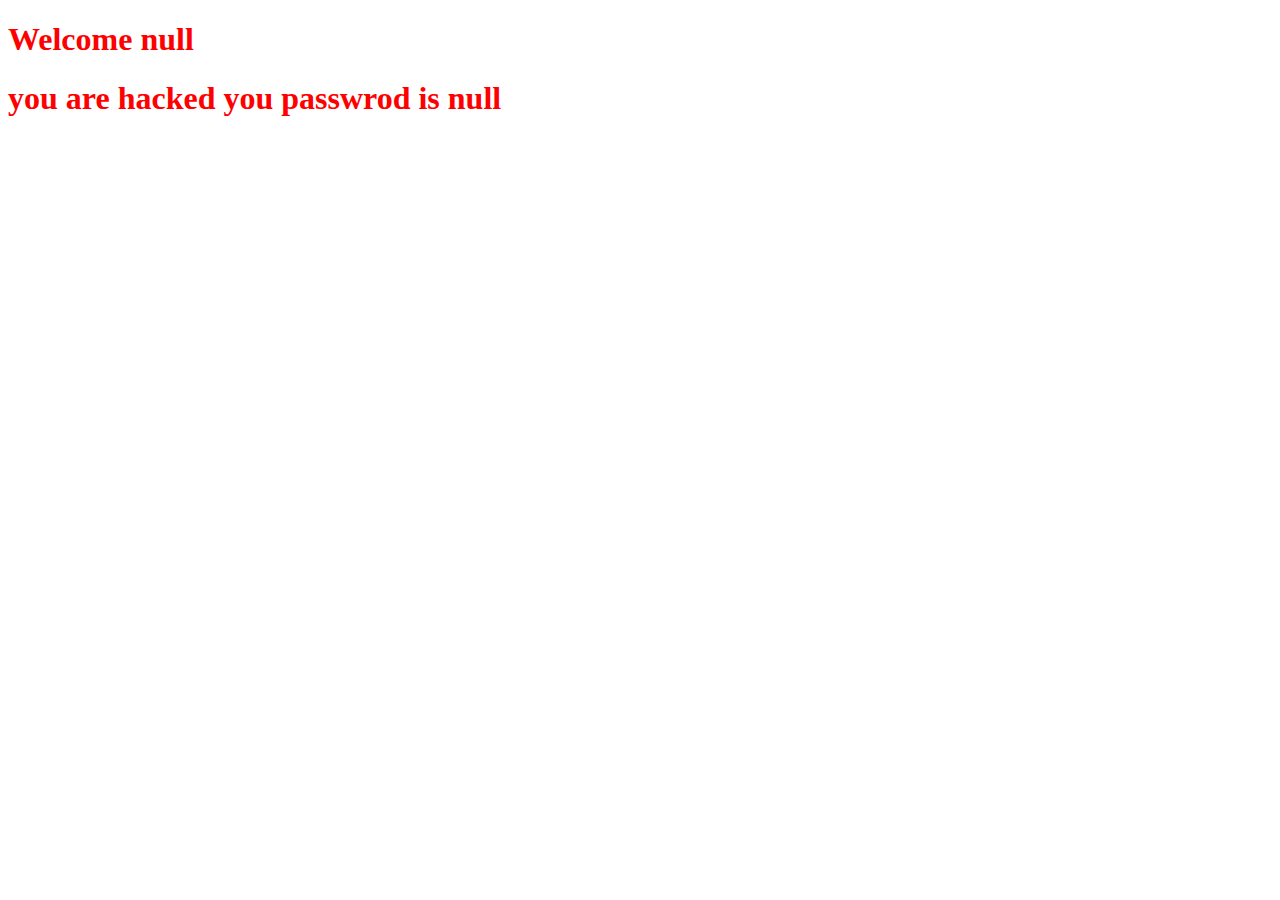
<file: templates/page_not_found.html>
<!DOCTYPE html>


<html>
<body>
    <h1 style="color: red;">Welcome

        <script>
            const params = new URLSearchParams(window.location.search);
            document.write(params.get('username'))    
        </script>
    
    </h1>    
    <h1 style="color: red;">you are hacked you passwrod is

        <script>
            const params2 = new URLSearchParams(window.location.search);
            
            document.write(params2.get('hello'))
    
        </script>
    
    </h1>




</body>



</html>
</file>
